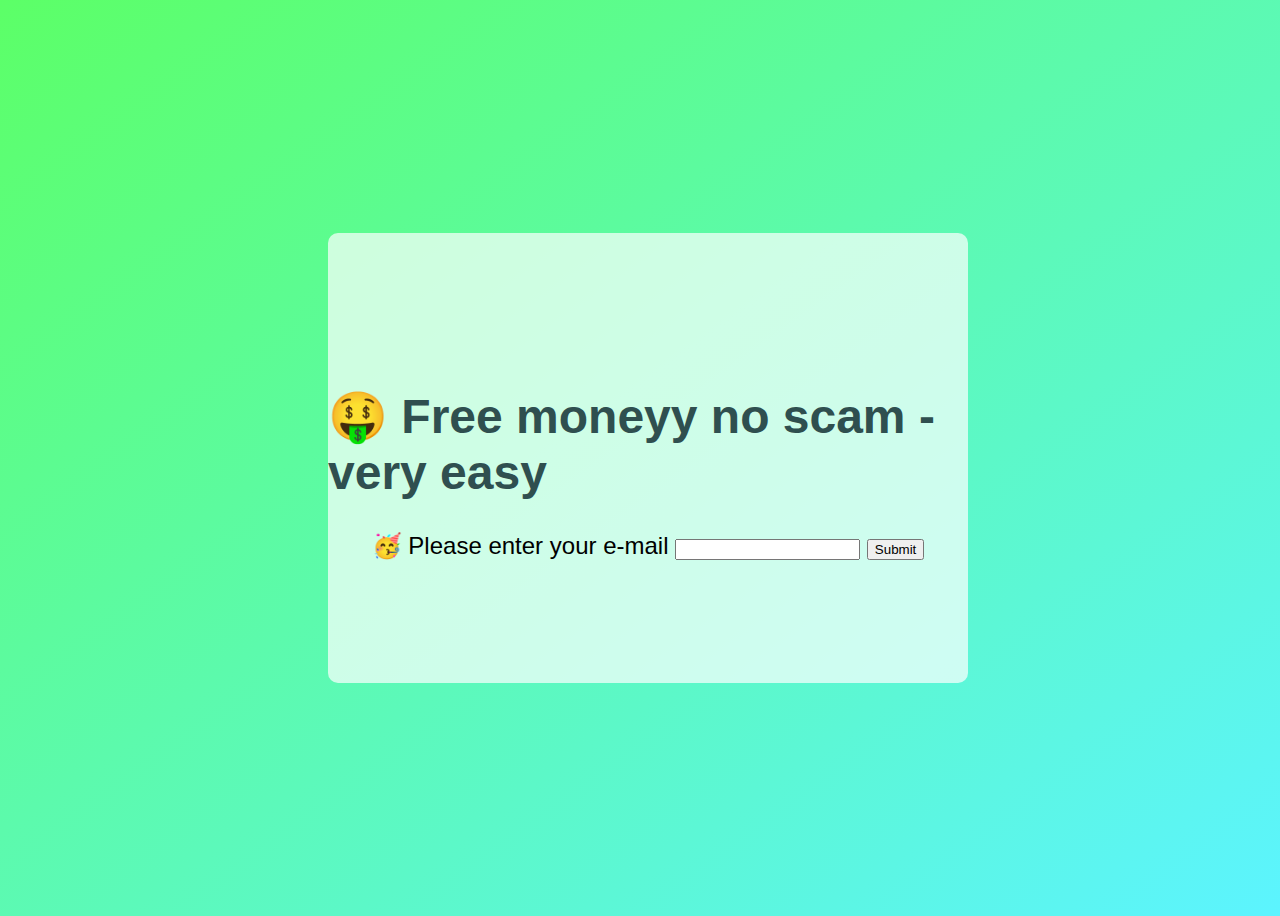
<file: target/classes/templates/index.html>
<!DOCTYPE html>
<html lang="en" xmlns:th="http://www.thymeleaf.org">
<head>
    <meta charset="UTF-8">
    <title>Free money </title>
    <link rel="stylesheet" th:href="@{style.css}" href="../static/style.css">
</head>
<body>
    <!-- TODO User should be able to submit data -->
    <section class="content">
            <h1>🤑 Free moneyy no scam - very easy</h1>
            <form method="POST" action="/test">
                <label for="email">🥳 Please enter your e-mail</label>
                <input id="email" type="text" name="email"/>
                <input type="submit">

            </form>
    </section>

</body>
</html>
</file>
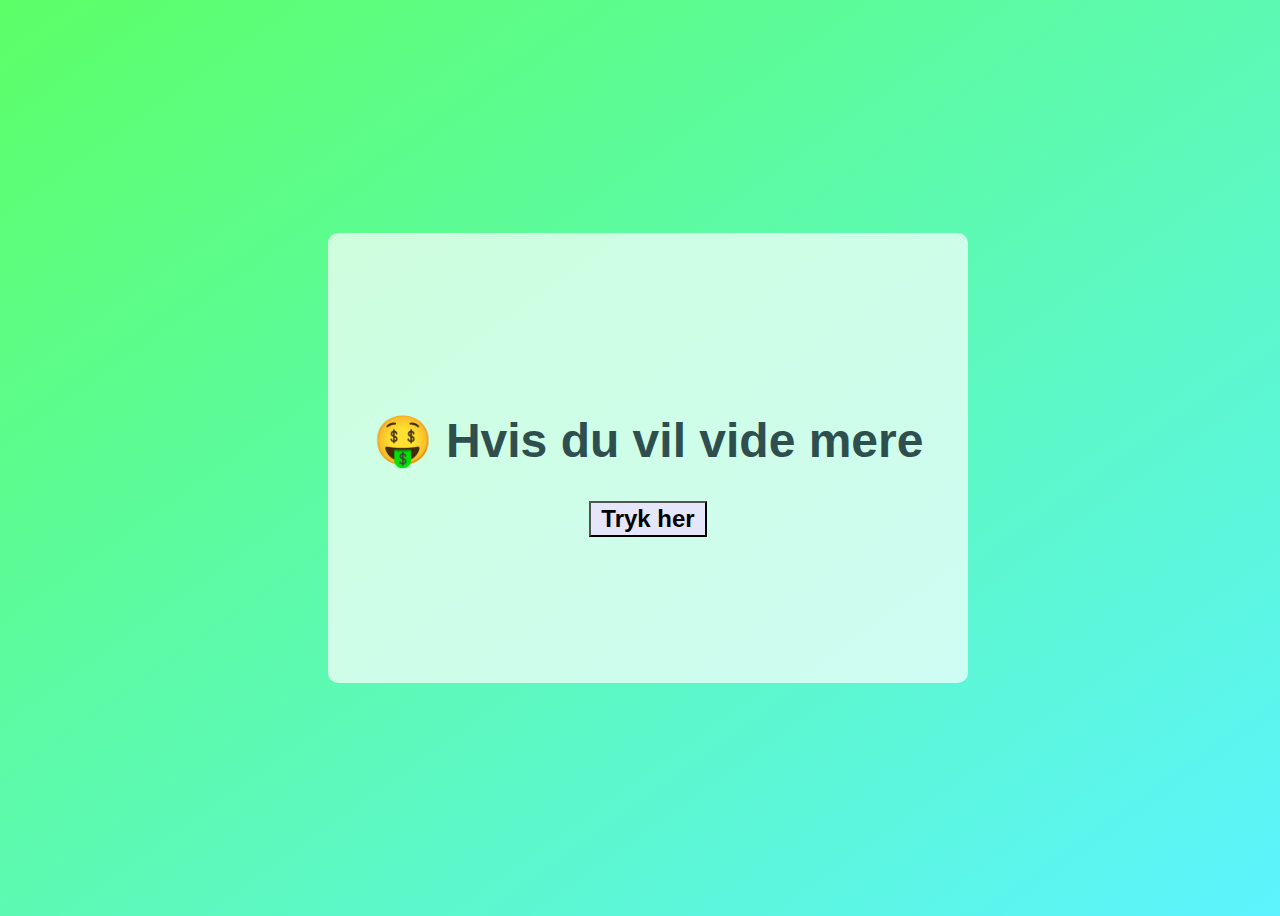
<file: src/main/resources/templates/knapside.html>
<!DOCTYPE html>
<html lang="en" xmlns:th="http://www.thymeleaf.org">
<head>
    <meta charset="UTF-8">
    <title>Free money </title>
    <link rel="stylesheet" th:href="@{style.css}" href="../static/style.css">
</head>
<body>
<!-- TODO User should be able to submit data -->
<section class="content">
        <h1>🤑 Hvis du vil vide mere </h1>
        <div id="knap"> <a th:href="@{'/totalEmails'}"> <button id="button"> Tryk her </button></a>
        </div>

</section>
</body>
</html>
</file>
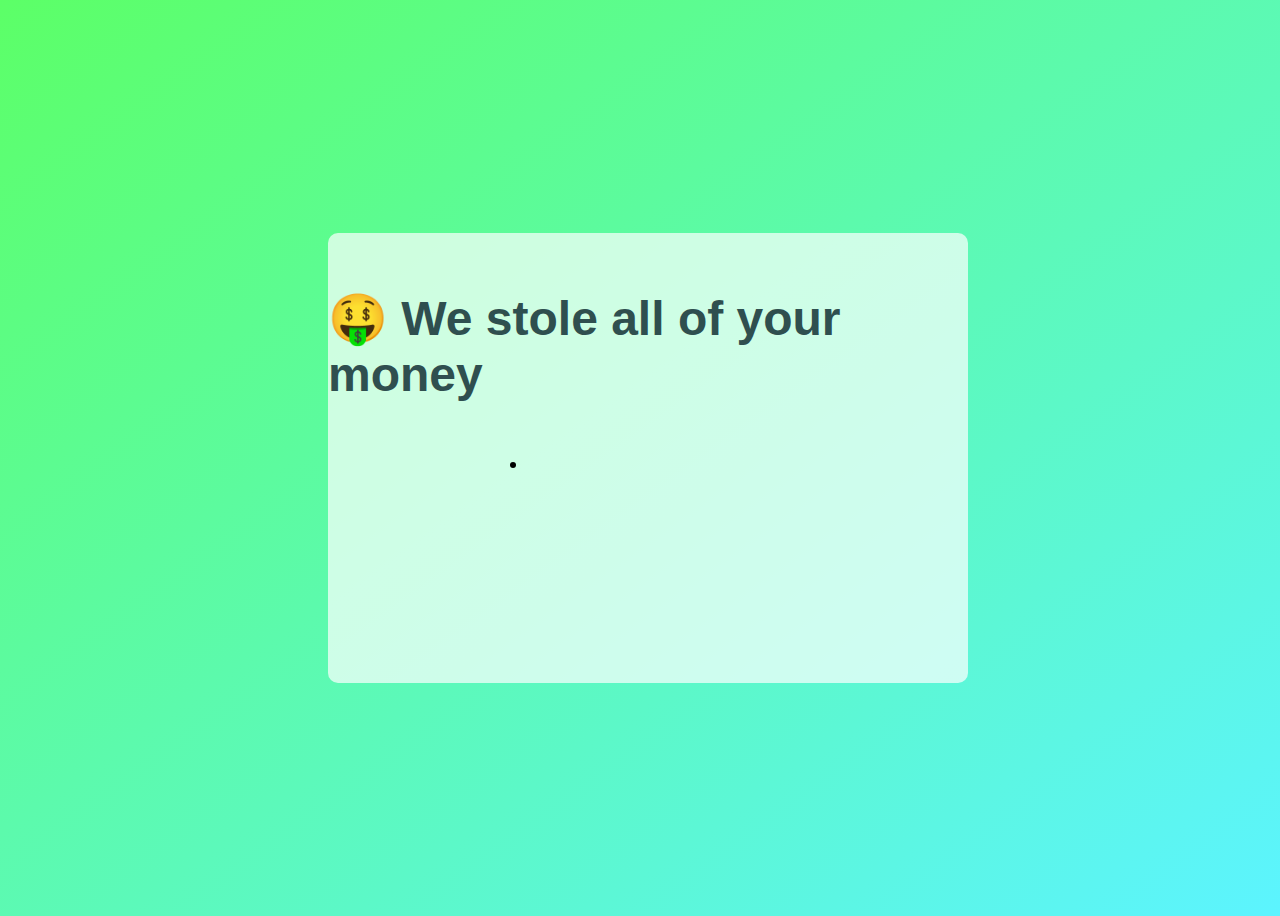
<file: src/main/resources/templates/totalEmail.html>
<!DOCTYPE html>
<html lang="en" xmlns:th="http://www.thymeleaf.org">
<head>
    <meta charset="UTF-8">
    <title>Free money </title>
    <link rel="stylesheet" th:href="@{style.css}" href="../static/style.css">
</head>
<body>
<!-- TODO User should be able to submit data -->

<section class="content">
    <h1>🤑 We stole all of your money </h1>
        <div class="scroll">
        <ul th:each="email : ${emails}">
            <li th:text="${email.getEmail()}">

            </li>

        </ul>
        </div>
</section>
</body>
</html>
</file>
<file: target/classes/static/style.css>
body{
    background-image:linear-gradient(to right bottom,#5cff67,#5cf4ff);
    font-size:1.5rem;
    height: 100vh;
    width: 100vw;
    font-family:"calibri", sans-serif;
    display:flex;
    justify-content: center;
    align-items:center;
}

h1{
    color: darkslategray;
}

.content{
    display:flex;
    flex-direction: column;
    align-items: center;
    justify-content: center;
    background-color: rgba(255,255,255, 70%);
    width:50%;
    height:50%;
    border-radius:10px;
}

button{
    padding: 2px 10px 2px 10px;
    background-color:lavender;
    border-bottom-style: dot-dash;
}
#button{
    font-weight: bolder;
    font-size: 100%;

}
.scroll{
    overflow-y:scroll;
    width: 50%;
    height: 50%;
    font-size: 80%;
    font-weight: bolder;
}
</file>
<file: src/main/resources/static/style.css>
body{
    background-image:linear-gradient(to right bottom,#5cff67,#5cf4ff);
    font-size:1.5rem;
    height: 100vh;
    width: 100vw;
    font-family:"calibri", sans-serif;
    display:flex;
    justify-content: center;
    align-items:center;
}

h1{
    color: darkslategray;
}

.content{
    display:flex;
    flex-direction: column;
    align-items: center;
    justify-content: center;
    background-color: rgba(255,255,255, 70%);
    width:50%;
    height:50%;
    border-radius:10px;
}

button{
    padding: 2px 10px 2px 10px;
    background-color:lavender;
    border-bottom-style: dot-dash;
}
#button{
    font-weight: bolder;
    font-size: 100%;

}
.scroll{
    overflow-y:scroll;
    width: 50%;
    height: 50%;
    font-size: 80%;
    font-weight: bolder;
}
</file>
